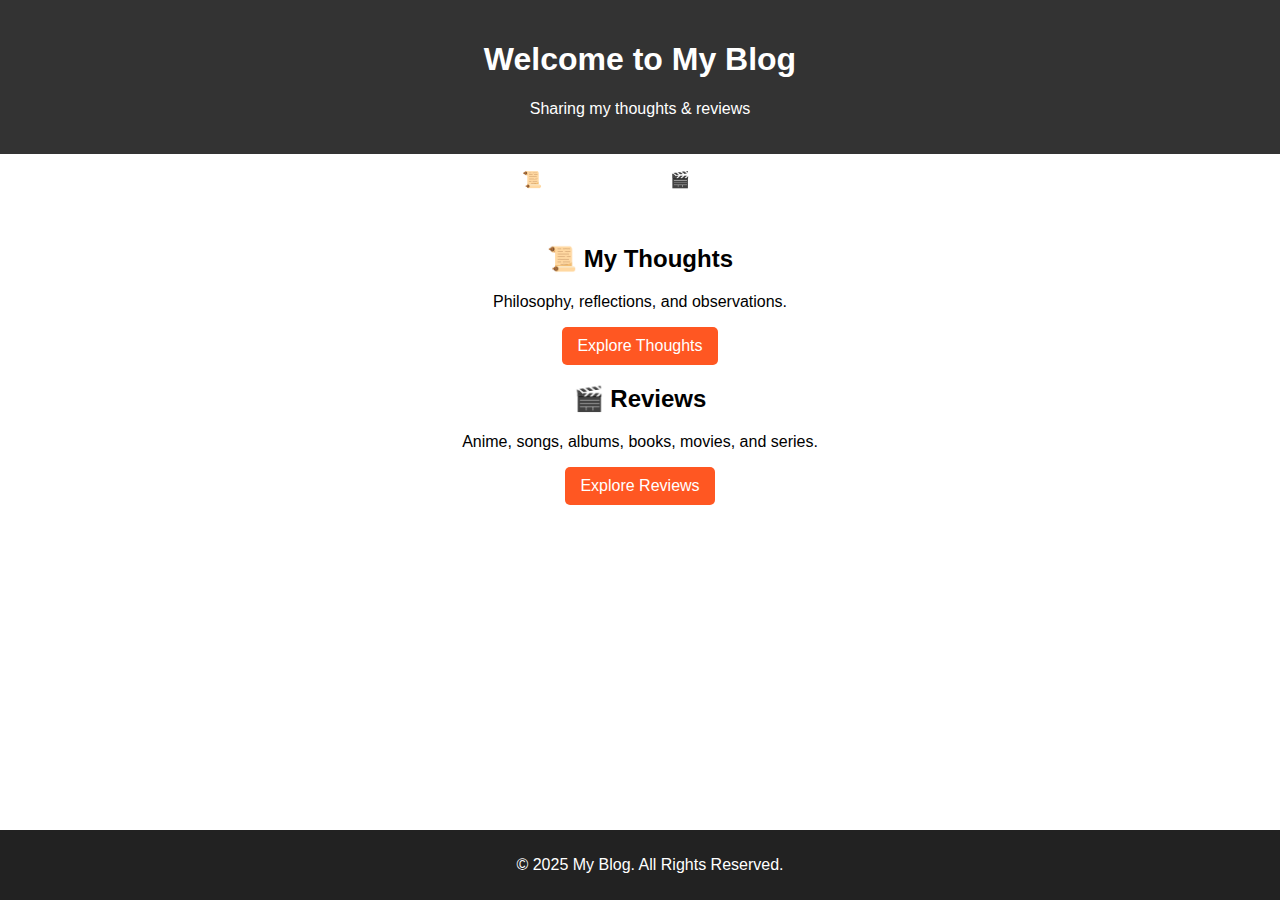
<file: index.html>
<!DOCTYPE html>
<html lang="en">
<head>
    <meta charset="UTF-8">
    <meta name="viewport" content="width=device-width, initial-scale=1.0">
    <title>My Personal Blog</title>
    <link rel="stylesheet" href="styles.css">
</head>
<body>

    <header>
        <h1>Welcome to My Blog</h1>
        <p>Sharing my thoughts & reviews</p>
    </header>

    <nav>
        <ul>
            <li><a href="thoughts.html">📜 My Thoughts</a></li>
            <li><a href="reviews.html">🎬 Reviews</a></li>
        </ul>
    </nav>

    <main>
        <section class="category">
            <h2>📜 My Thoughts</h2>
            <p>Philosophy, reflections, and observations.</p>
            <a href="thoughts.html" class="btn">Explore Thoughts</a>
        </section>

        <section class="category">
            <h2>🎬 Reviews</h2>
            <p>Anime, songs, albums, books, movies, and series.</p>
            <a href="reviews.html" class="btn">Explore Reviews</a>
        </section>
    </main>

    <footer>
        <p>&copy; 2025 My Blog. All Rights Reserved.</p>
    </footer>

</body>
</html>
</file>
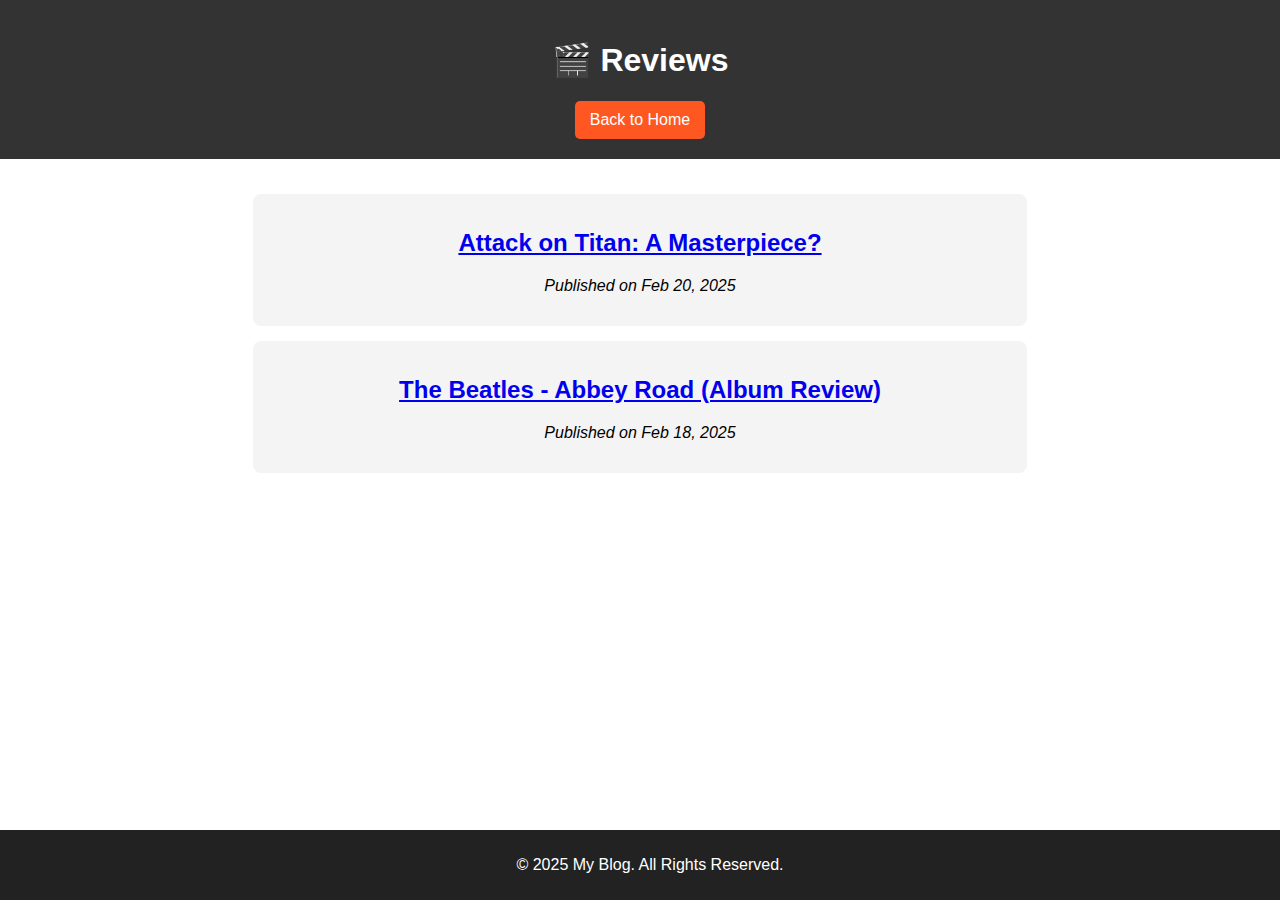
<file: reviews.html>
<!DOCTYPE html>
<html lang="en">
<head>
    <meta charset="UTF-8">
    <meta name="viewport" content="width=device-width, initial-scale=1.0">
    <title>Reviews</title>
    <link rel="stylesheet" href="styles.css">
</head>
<body>

    <header>
        <h1>🎬 Reviews</h1>
        <a href="index.html" class="btn">Back to Home</a>
    </header>

    <main>
        <article>
            <h2><a href="reviews/review1.html">Attack on Titan: A Masterpiece?</a></h2>
            <p><i>Published on Feb 20, 2025</i></p>
        </article>

        <article>
            <h2><a href="reviews/review2.html">The Beatles - Abbey Road (Album Review)</a></h2>
            <p><i>Published on Feb 18, 2025</i></p>
        </article>
    </main>

    <footer>
        <p>&copy; 2025 My Blog. All Rights Reserved.</p>
    </footer>

</body>
</html>
</file>
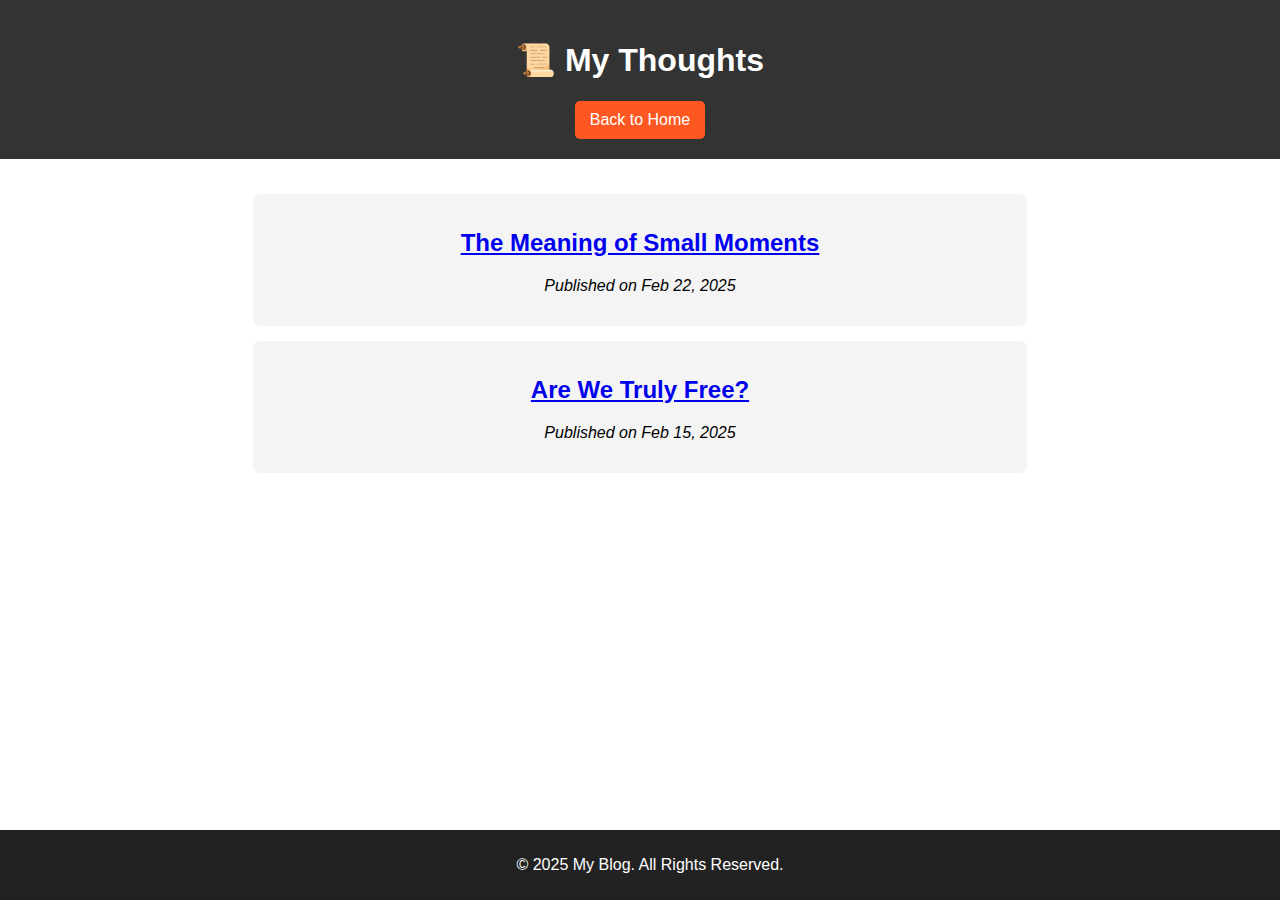
<file: thoughts.html>
<!DOCTYPE html>
<html lang="en">
<head>
    <meta charset="UTF-8">
    <meta name="viewport" content="width=device-width, initial-scale=1.0">
    <title>My Thoughts</title>
    <link rel="stylesheet" href="styles.css">
</head>
<body>

    <header>
        <h1>📜 My Thoughts</h1>
        <a href="index.html" class="btn">Back to Home</a>
    </header>

    <main>
        <article>
            <h2><a href="thoughts/thought1.html">The Meaning of Small Moments</a></h2>
            <p><i>Published on Feb 22, 2025</i></p>
        </article>

        <article>
            <h2><a href="thoughts/thought2.html">Are We Truly Free?</a></h2>
            <p><i>Published on Feb 15, 2025</i></p>
        </article>
    </main>

    <footer>
        <p>&copy; 2025 My Blog. All Rights Reserved.</p>
    </footer>

</body>
</html>
</file>
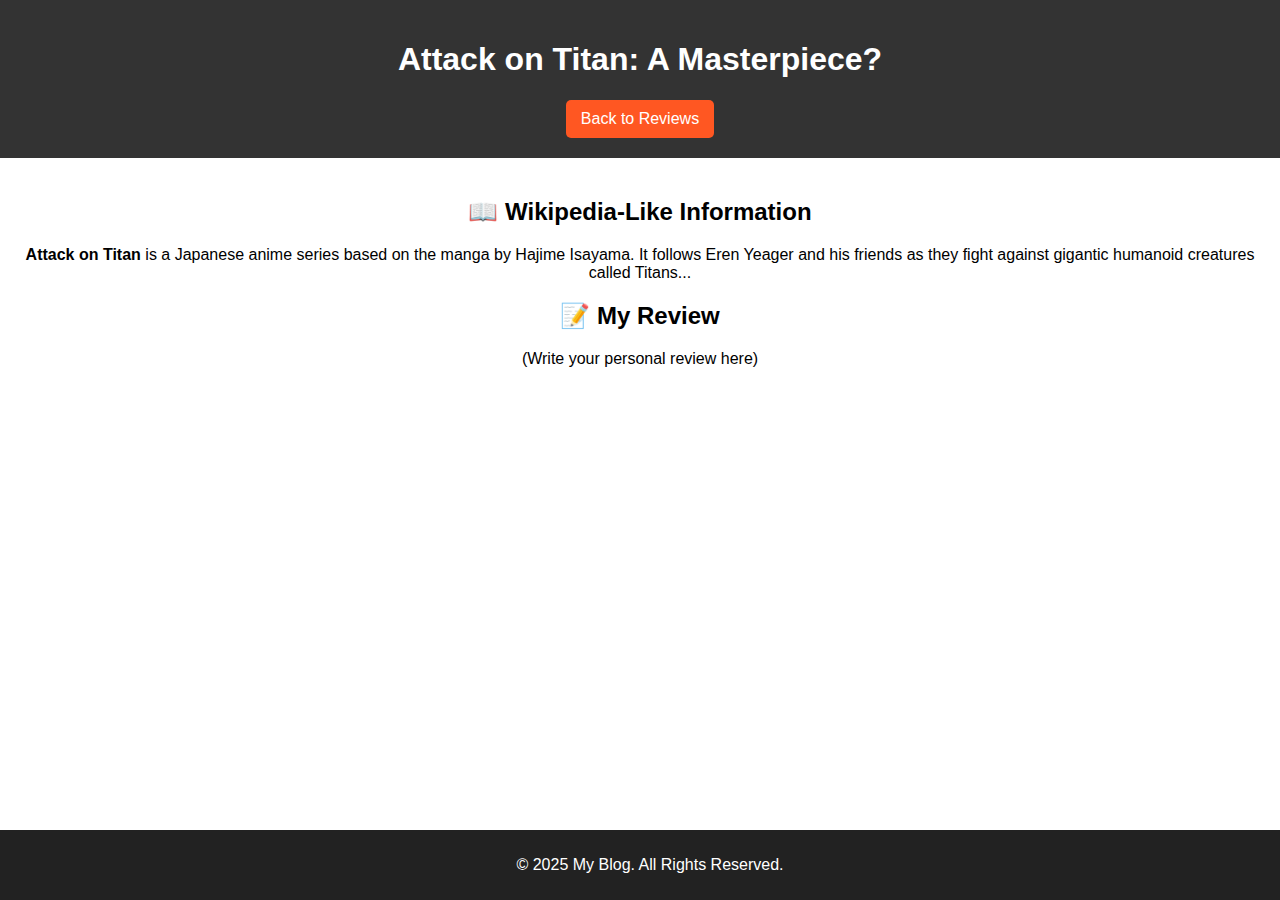
<file: reviews/Tenacity.html>
<!DOCTYPE html>
<html lang="en">
<head>
    <meta charset="UTF-8">
    <meta name="viewport" content="width=device-width, initial-scale=1.0">
    <title>Attack on Titan: A Masterpiece?</title>
    <link rel="stylesheet" href="../styles.css">
</head>
<body>

    <header>
        <h1>Attack on Titan: A Masterpiece?</h1>
        <a href="../reviews.html" class="btn">Back to Reviews</a>
    </header>

    <main>
        <section class="info">
            <h2>📖 Wikipedia-Like Information</h2>
            <p><strong>Attack on Titan</strong> is a Japanese anime series based on the manga by Hajime Isayama. It follows Eren Yeager and his friends as they fight against gigantic humanoid creatures called Titans...</p>
        </section>

        <section class="content">
            <h2>📝 My Review</h2>
            <p>(Write your personal review here)</p>
        </section>
    </main>

    <footer>
        <p>&copy; 2025 My Blog. All Rights Reserved.</p>
    </footer>

</body>
</html>
</file>
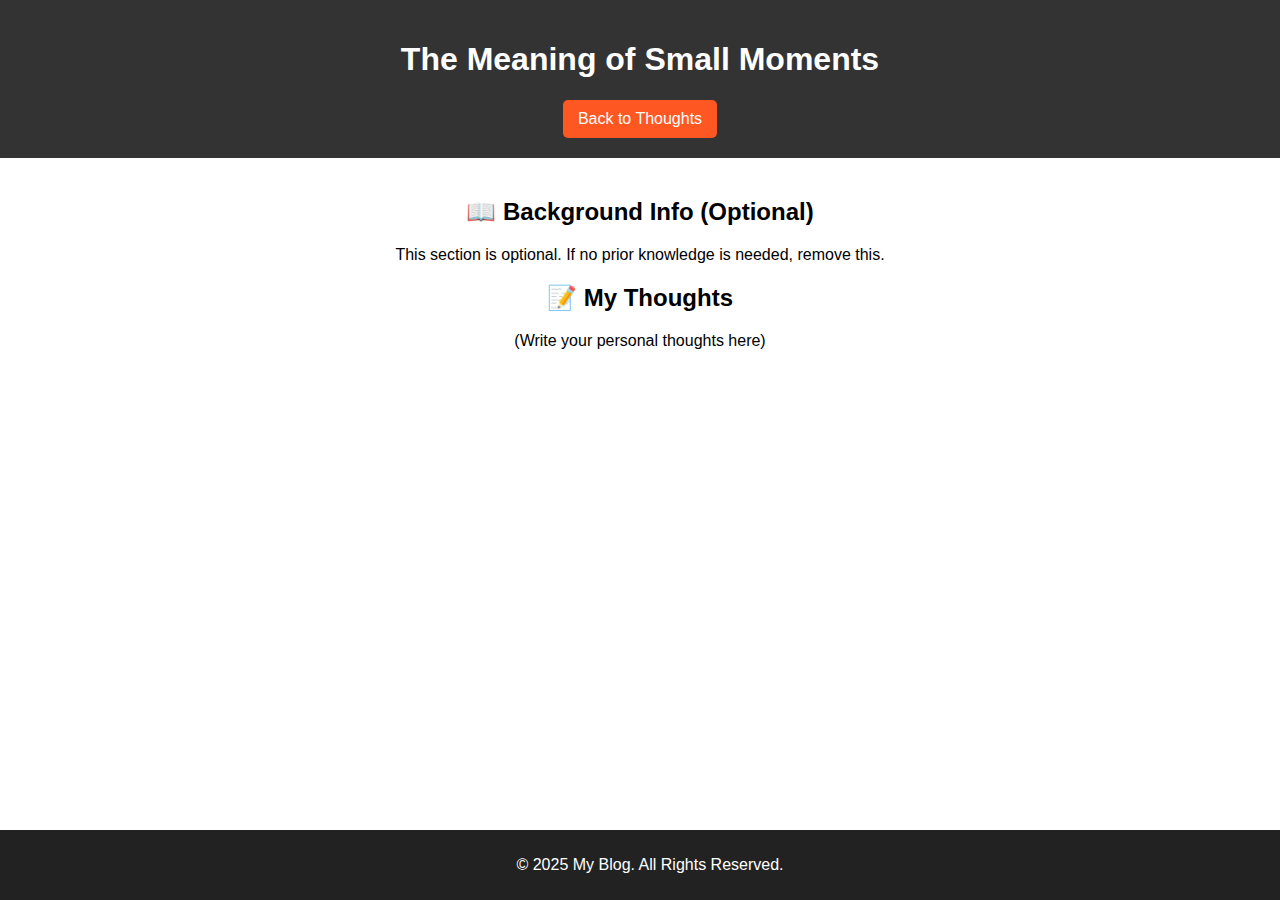
<file: thoughts/AoT1.html>
<!DOCTYPE html>
<html lang="en">
<head>
    <meta charset="UTF-8">
    <meta name="viewport" content="width=device-width, initial-scale=1.0">
    <title>The Meaning of Small Moments</title>
    <link rel="stylesheet" href="../styles.css">
</head>
<body>

    <header>
        <h1>The Meaning of Small Moments</h1>
        <a href="../thoughts.html" class="btn">Back to Thoughts</a>
    </header>

    <main>
        <section class="info">
            <h2>📖 Background Info (Optional)</h2>
            <p>This section is optional. If no prior knowledge is needed, remove this.</p>
        </section>

        <section class="content">
            <h2>📝 My Thoughts</h2>
            <p>(Write your personal thoughts here)</p>
        </section>
    </main>

    <footer>
        <p>&copy; 2025 My Blog. All Rights Reserved.</p>
    </footer>

</body>
</html>
</file>
<file: styles.css>
body {
    font-family: Arial, sans-serif;
    margin: 0;
    padding: 0;
    text-align: center;
}

header {
    background: #333;
    color: white;
    padding: 20px;
}

nav ul {
    list-style: none;
    padding: 0;
}

nav ul li {
    display: inline;
    margin: 10px;
}

nav a {
    text-decoration: none;
    color: white;
    font-weight: bold;
}

main {
    padding: 20px;
}

article {
    background: #f4f4f4;
    padding: 15px;
    margin: 15px auto;
    width: 60%;
    border-radius: 8px;
}

.btn {
    display: inline-block;
    padding: 10px 15px;
    background: #ff5722;
    color: white;
    text-decoration: none;
    border-radius: 5px;
}

footer {
    background: #222;
    color: white;
    padding: 10px;
    position: fixed;
    bottom: 0;
    width: 100%;
}
</file>
